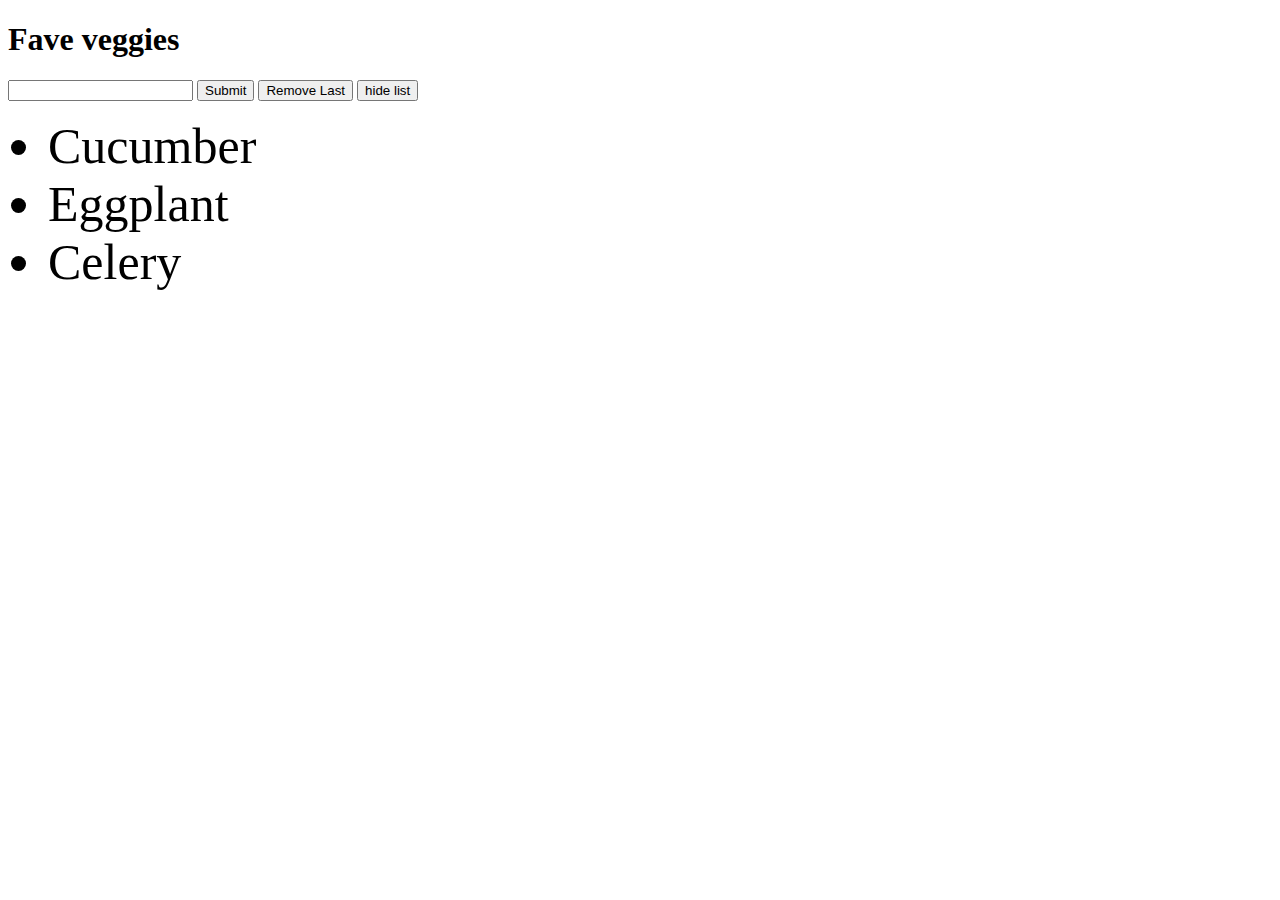
<file: index2.html>
<!DOCTYPE html>
<html lang="en">
<head>
    <meta charset="UTF-8">
    <meta http-equiv="X-UA-Compatible" content="IE=edge">
    <meta name="viewport" content="width=device-width, initial-scale=1.0">
    <title>Document</title>
    <link rel="stylesheet" href="style2.css">
</head>
<body>
    <!-- <h1 id="placeholder">I like to eat</h1> -->
    <!-- <input id="input" type="text">
    <button id="submit">Submit</button> -->

    <!-- <ul id="list">
        <li>biscuits</li>
        <li>sweets</li>
        <li>sausages</li>
    </ul> -->

    <!-- <img id="image" src="https://www.w3docs.com/build/images/logo-color-w3.png"> -->
    <!-- <button id="submit">Submit</button> -->

    <h1>Fave veggies</h1>
    <input id="input" type="text">
    <button id="submit">Submit</button>
    <button id="remove">Remove Last</button>
    <button id="shoHide">hide list</button>

    <ul id="list">
        <li>Cucumber</li>
        <li>Eggplant</li>
        <li>Celery</li>
    </ul>

    <br>

    <p id = "lorem"> Lorem ipsum dolor, sit amet consectetur adipisicing elit. Praesentium sunt 
        voluptatem aperiam consectetur labore officia, dolorem, laborum accusantium quasi ex culpa ipsam aliquam 
        suscipit cupiditate pariatur magni quas nostrum? Consequuntur?
    </p>

    <script src="app2.js"></script>
</body>
</html>
</file>
<file: style2.css>
li{
    font-size: 50px;
}

img{
    max-width: 500px;
    max-height: 500px;
    object-fit: cover;
}
</file>
